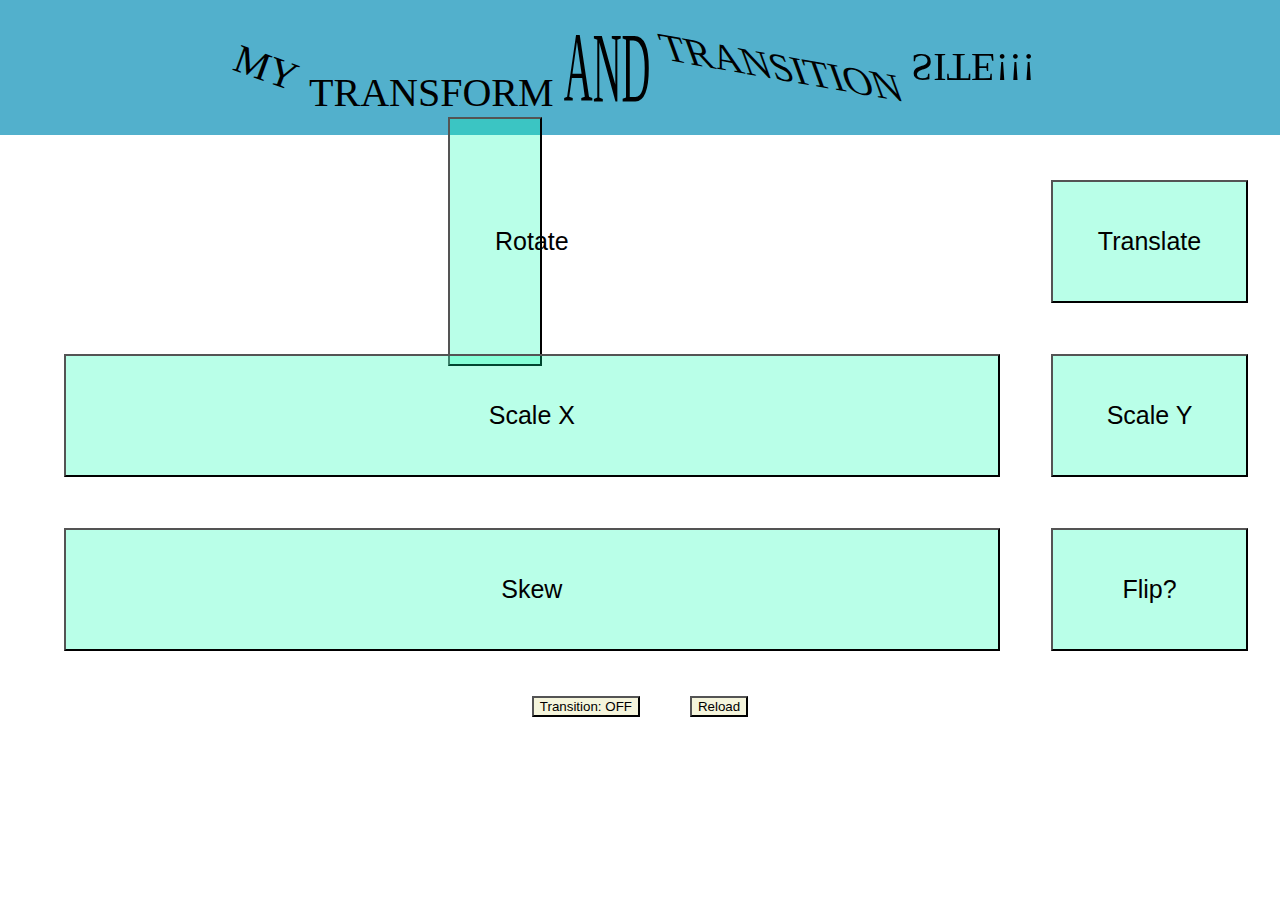
<file: index.html>
<!DOCTYPE html>
<html lang="en">
<head>
    <meta charset="UTF-8">
    <meta name="viewport" content="width=device-width, initial-scale=1.0">
    <link rel="stylesheet" href="style.css">
    <title>Transitions in CSS</title>
</head>
    <body>

        <div id="header">
            <p id="my">MY</p>
            <p id="transform">TRANSFORM</p>
            <p id="and">AND</p>
            <p id="transition">TRANSITION</p>
            <p id="site">SITE!!!</p>
        </div>

        <div id="transitions">
            <button onclick="RotateFunction()" id="rotate">Rotate</button>
            <button onclick="TranslateFunction()" id="translate">Translate</button>
            <button onclick="ScaleXFunction()" id="scaleX">Scale X</button>
            <button onclick="ScaleYFunction()" id="scaleY">Scale Y</button>
            <button onclick="SkewFunction()" id="skew">Skew</button>
            <button onclick="FlipFunction()" id="flip?">Flip?</button>
        </div>

        <div id="flex-container">
            <button onclick="TransitionValue()" id="transition-button"></button>
            <button onclick="Reload()" id="transition-button">Reload</button>
        </div>


        <script src="main.js"></script>
    </body>
</html>
</file>
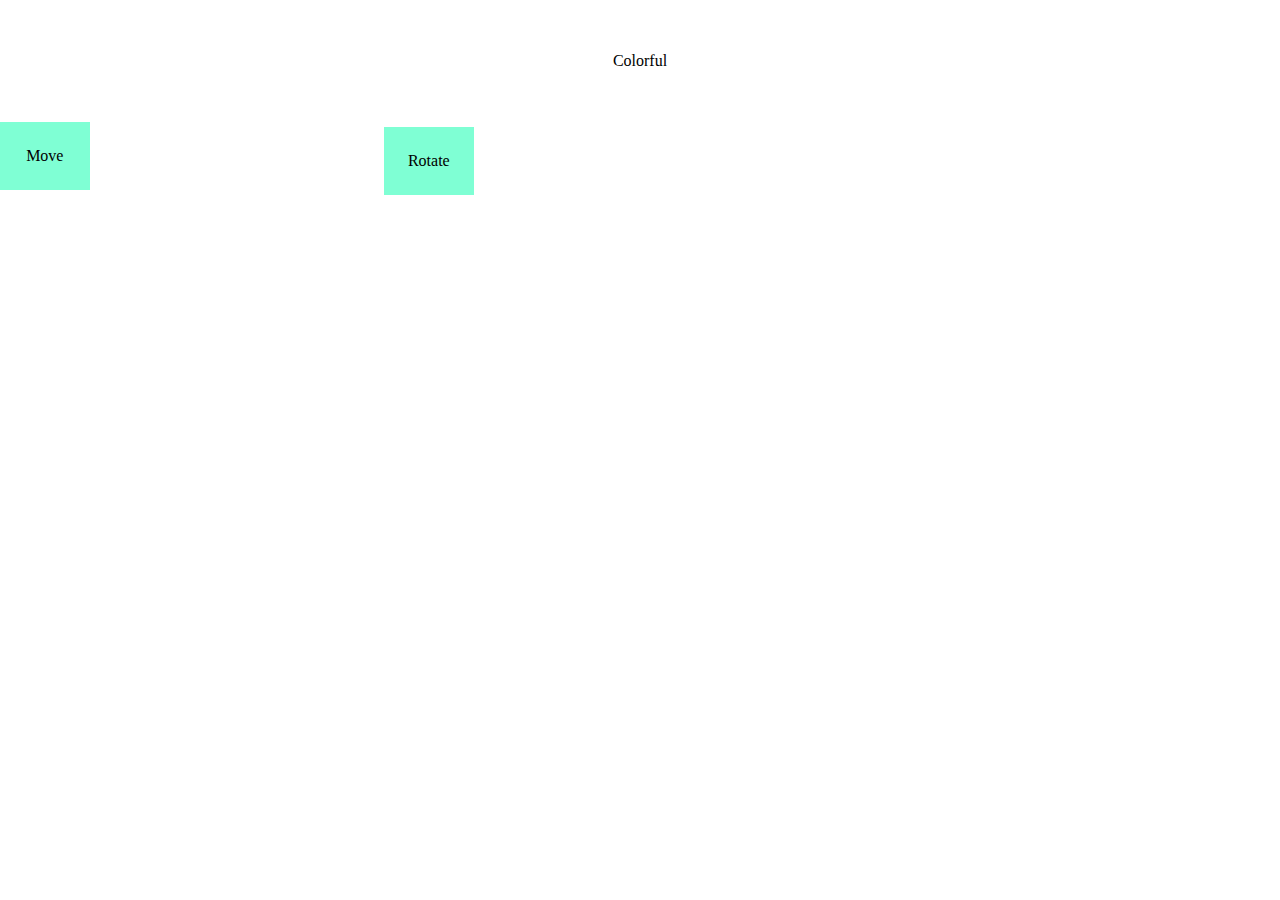
<file: keyframes.html>
<!DOCTYPE html>
<html lang="en">

    <head>
        <meta charset="UTF-8">
        <meta name="viewport" content="width=device-width, initial-scale=1.0">
        <link rel="stylesheet" href="style.css">
        <title>Keyframes and animation</title>
    </head>

    <body>
        <div id="colorful">
            <p>Colorful</p>
        </div>

        <div id="move">
            <p>Move</p>
        </div>

        <div id="rotate">
            <p>Rotate</p>
        </div>
    </body>

</html>
</file>
<file: style.css>
body{
    margin: 0;
}

#header{
    background-color: rgba(0, 138, 180, 0.677);
    width: 100%;
    height: 15vh;
    display: flex;
    flex-direction: row;
    justify-content: center;
    align-items: center;
}

#header p{
    margin: 0;
    margin-right: 0.8vw;
    font-size: 40px;
}



#my{
    transform: rotate(20deg)
}

#transform{
    transform: translate(0px,25px)
}   

#and{
    transform: scaleY(2.5)
}
    
#transition{
    transform: skew(20deg,10deg)
}

#site{
    transform: rotateX(180deg);
}





#transitions{
    margin: 5vh 5vw;
    display: grid;
    gap: 4vw;
    grid-template-columns: 1fr 1fr;
}

#transitions button{
    background-color: rgba(0, 255, 170, 0.273);
    padding: 5vh;
    font-size: 25px;
    transition: transform 1.5s;
}

#flex-container{
    margin-bottom: 10vh;
    display: flex;
    justify-content: center;
    align-items: center;
    gap: 50px;
}

#flex-container button{
    background-color: beige;
}









#colorful{
    margin: 3vh 2vw;
    padding: 1vh 2vw;
    border-radius: 1%;
    text-align: center;
    animation: colorChange 5s linear infinite;
}

@keyframes colorChange{
    0%{
        background-color: aqua;
    }

    20%{
        background-color: red;
    }

    40%{
        background-color: yellow;
    }

    60%{
        background-color: green;
    }

    80%{
        background-color: darkmagenta;
    }

    100%{
        background-color: aqua;
    }
}

#move{
    padding: 1vh 1vw;
    width: 5%;
    background-color: aquamarine;
    text-align: center;
    animation: changeDestination 5s linear infinite
}

@keyframes changeDestination{
    0%{
        transform: translate(20px, 20px);
    }

    25%{
        transform: translate(200px, 50px);
    }

    50%{
        transform: translate(100px, 400px);
    }

    75%{
        transform: translate(150px, 30px);
    }

    100%{
        transform: translate(20px, 20px);
    }
}

#rotate{
    padding: 1vh 1vw;
    width: 5%;
    margin: -7vh 30vw;
    background-color: aquamarine;
    text-align: center;
    animation: rotate 5s linear infinite
}

@keyframes rotate{
    0%{
        transform: rotate(0deg);
    }

}










#canvas1{
    margin: 5vh;
    background-color: lightblue;
    border: 2px solid;
}

#france{
    margin: 5vh;
    border: 2px solid
}

#img{
    display: none;
}

#disney{
    margin: 5vh;
    background-color: rgb(234, 234, 234);
}

#ditto{
    margin: 5vh;
    background-color: rgb(234, 234, 234);
}

#nepal{
    margin: 5vh;
    background-color: rgb(234, 234, 234);
}
</file>
